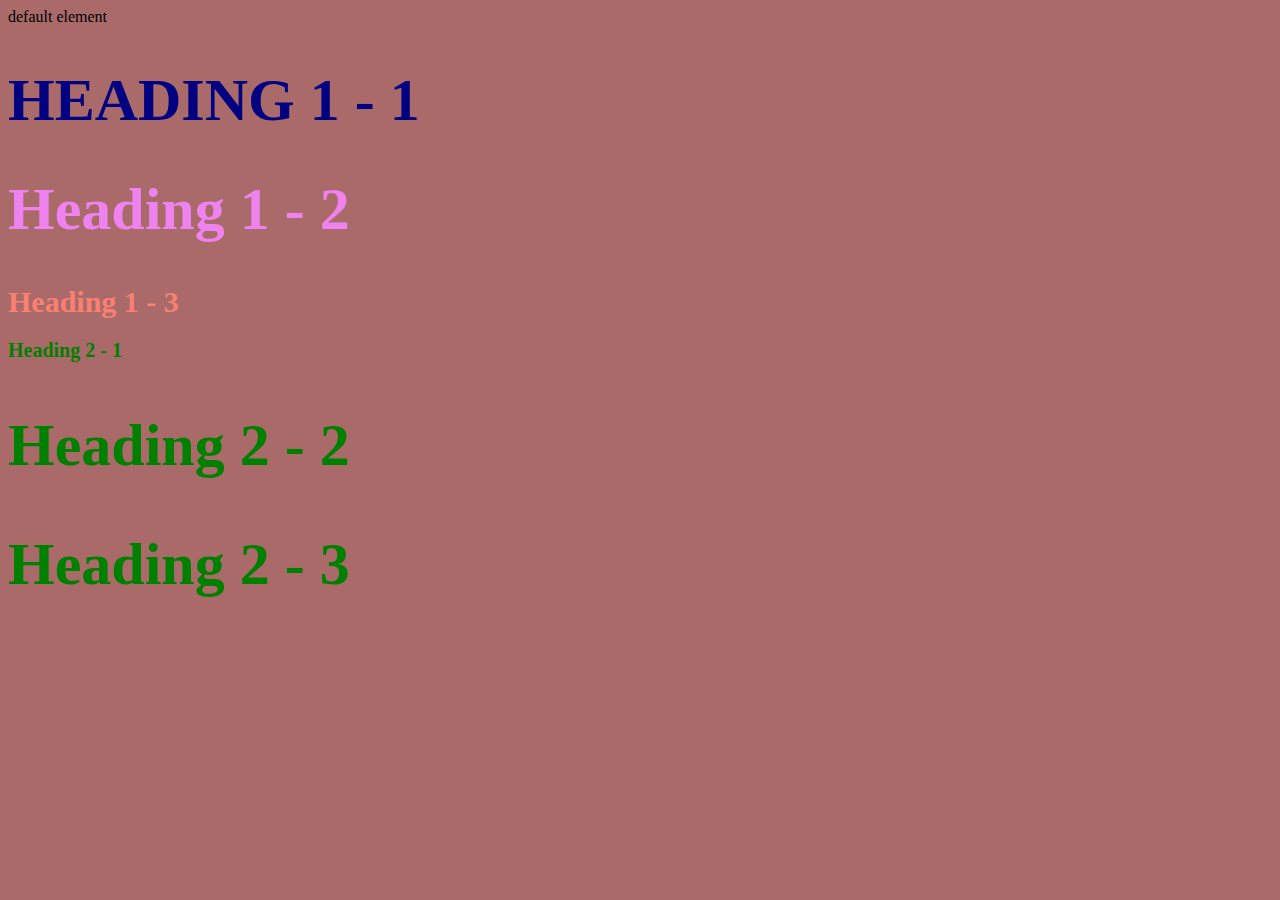
<file: style-test.html>
<!DOCTYPE html>

<html>

    <head>
        <title>Style test</title>

        <!-- link function can link the style to the css file-->
        <link rel="stylesheet" type="text/css" href="css/test.css">

    </head>

    <body>

        <span>default element</span>
        <h1 class="big uppercase">Heading 1 - 1</h1>
        <h1 class="big"><span>Heading 1 - 2</span></h1>
        <h1>Heading 1 - 3</h1>

        <h2>Heading 2 - 1</h2>
        <!--the function span can just ignore all the style set before but if h1 span wont apply to h2-->
        <h2 class="big"><span>Heading 2 - 2</span></h2>
        <h2 class="big">Heading 2 - 3</h2>
    
    </body>

</html>
</file>
<file: css/test.css>
/*style function can make some sentence i choosed to a specific style*/
/*.big means making a new class called big*/
/* .big.uppercase means sentences with both classes(big and uppercase) will have a specific style*/
/* the span element can just ignore all the style set before and do it's own function.
the h1 span means that it will only apply on h1 */

body{
    background-color: rgb(170, 106, 106);
}

h1{
    font-size: 30px;
    color: salmon;
}

h2{
    font-size: 20px;
    color: green;
}

.big{
    font-size: 60px;
}

.uppercase{
    text-transform: uppercase
}

.big.uppercase{
    color:navy;
}

h1 span{
        color: violet;
}
</file>
